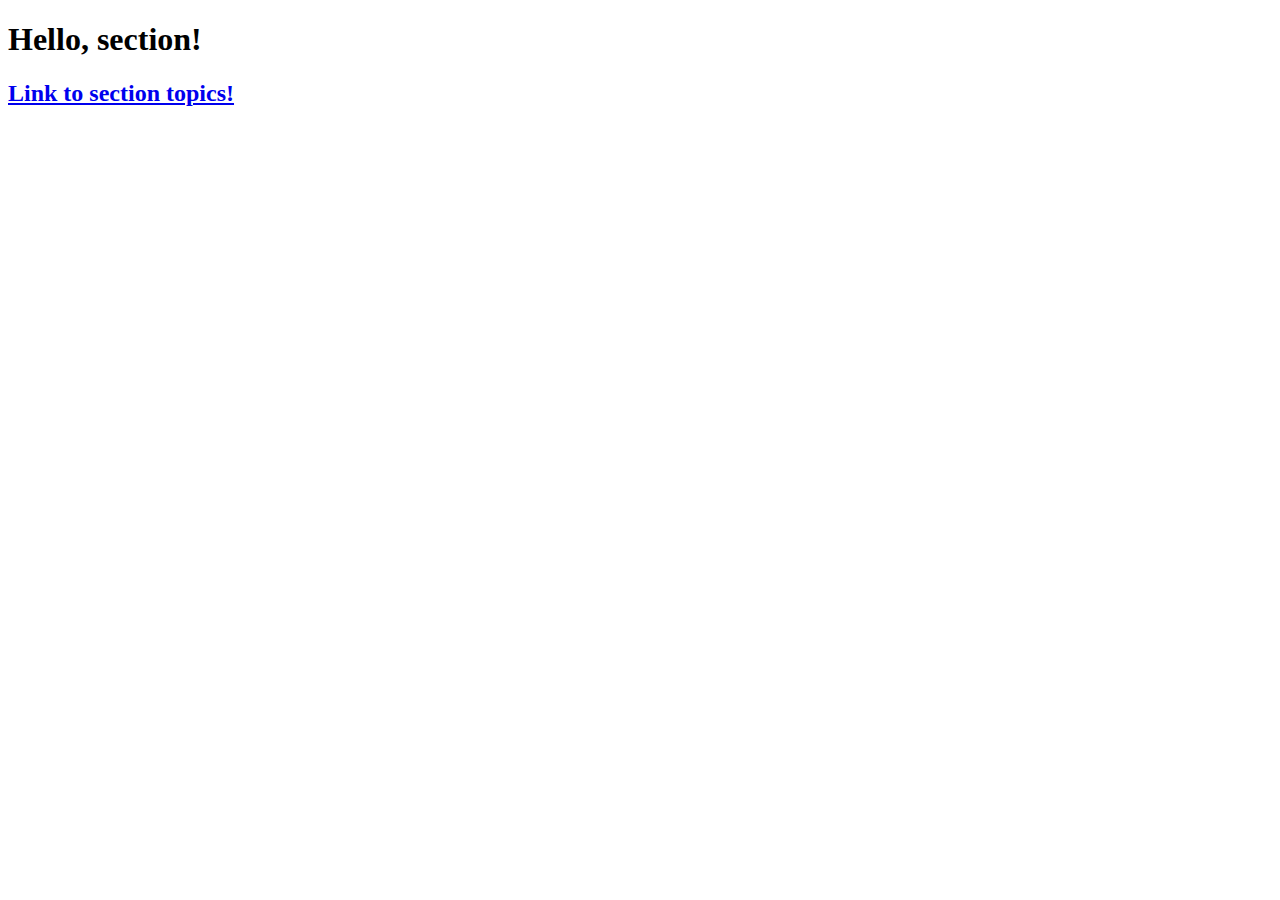
<file: less/7_html/index.html>
<!DOCTYPE html>
<html>
<head>
<title>Hello, section!</title>
<!-- <link rel="stylesheet" type="text/css" href="style.css"> -->
</head>
<body>
<h1>Hello, section!</h1>
<h2><a href="section_queue.html">Link to section topics!</a></h2>
</body>
</html>
</file>
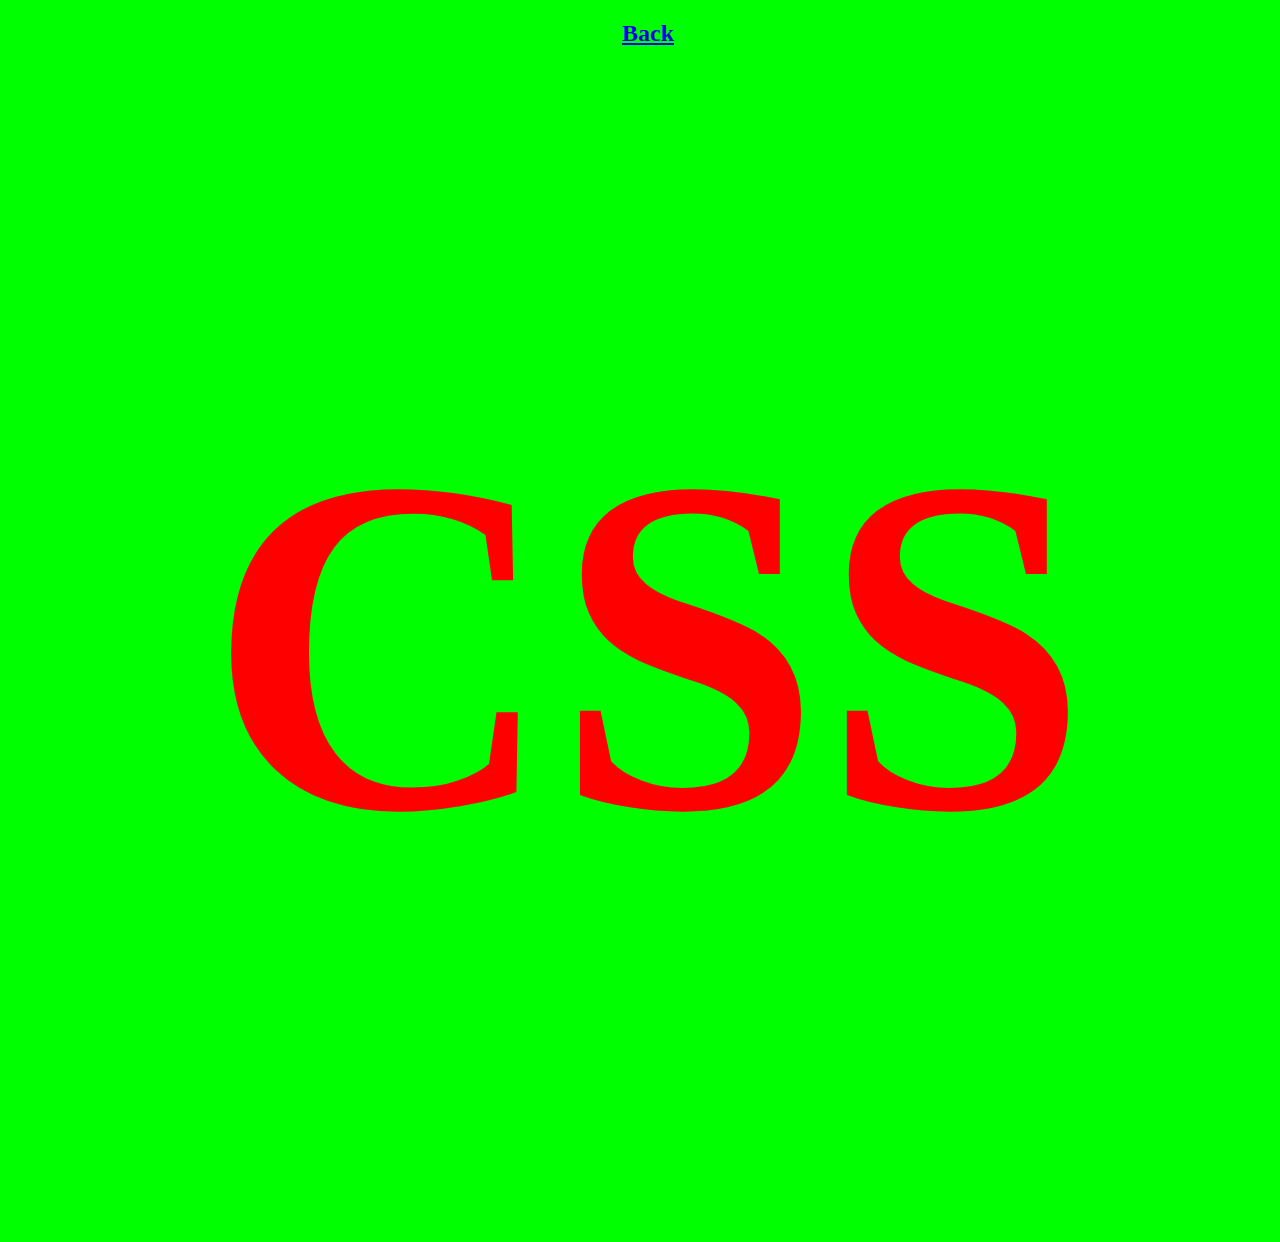
<file: less/7_html/css.html>
<!DOCTYPE html>
<html>
<head>
<title>CSS</title>
<link rel="stylesheet" type="text/css" href="style.css">
</head>
<body id="css_body">
<h2><a href="section_queue.html">Back</a></h2>
<h1 id="css_title">CSS</h1>
</body>
</html>
</file>
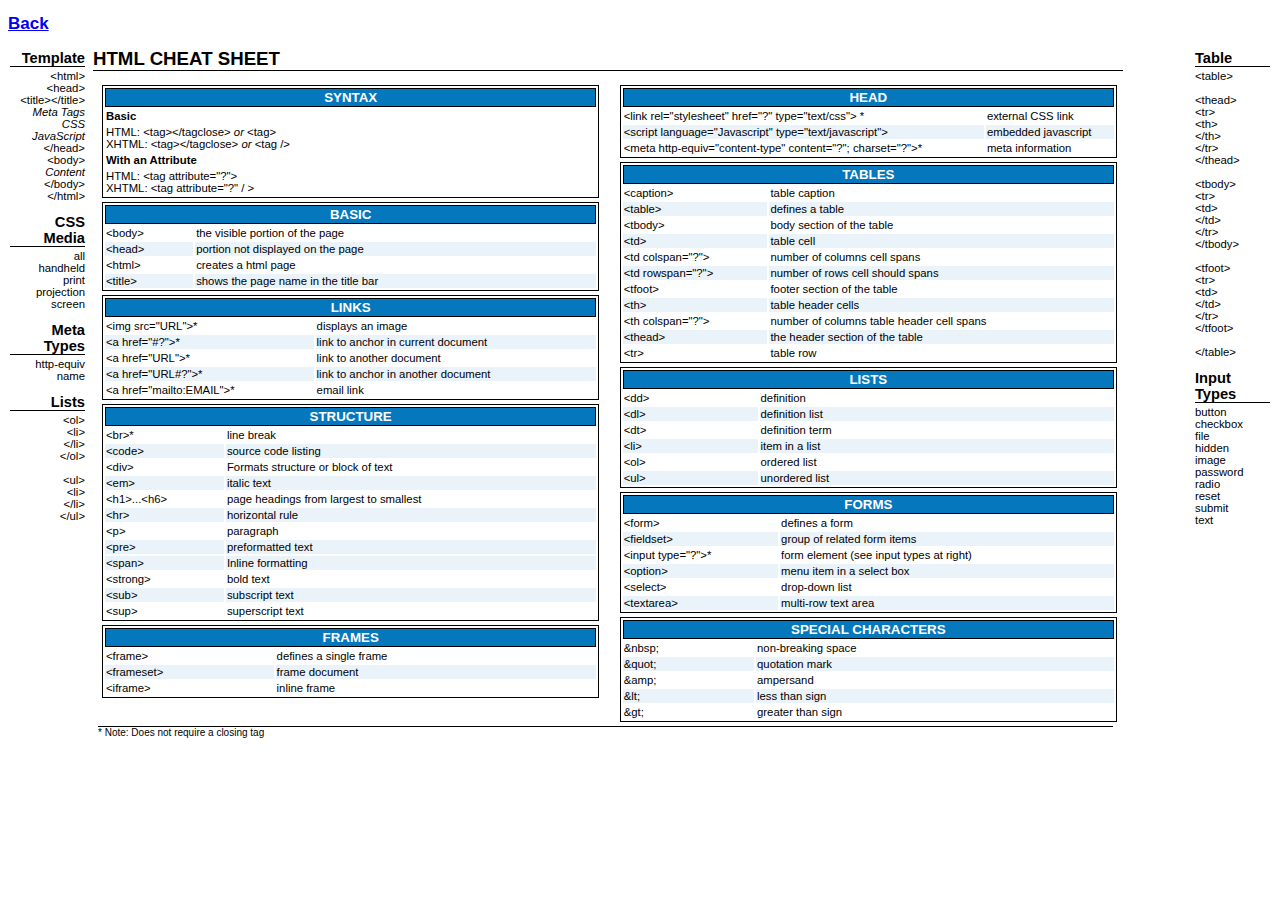
<file: less/7_html/html.html>
<!DOCTYPE html PUBLIC "-//W3C//DTD XHTML 1.0 Transitional//EN" "DTD/xhtml1-transitional.dtd">
<html><head><title>HTML</title>
<style type="text/css">
<!--
body {
	font-family: Arial, sans-serif;
	font-size: 8.5pt;
}

#wrapper {
	margin: 0px; 
	max-width: 1200px;
	background-color: #fff;
}

#heading {
	border-bottom: 1px solid #000;
	margin: 10px 85px 10px 85px;
}

#contentbox {
	margin-left: 90px;
	margin-right: 95px;
	top: 50px;
}		

#content1 {
	float: left;
	width:49%;
}

#content2 {
	float: right;
	width: 49%;
}

#sidebar1 {
		position: absolute;
		left:10px;
		width:75px;
		top:50px;
		text-align: right;
}

#sidebar2 {
	position: absolute;
	right:10px;
	width:75px;
	top:50px;
}

.section {
	border: 1px solid #000;
	margin: 4px;
	width: 100%;
}

.section th {
	border: 1px solid #000;
	color: #fff;
	background-color: #0577bd;
	font-size: 10pt;
	
}
.section td {
	font-family: Arial, sans-serif;
	font-size: 8.5pt;
	vertical-align: top;
	border: 0;
}
.evenrow {
	background-color: #eaf3fa;
}

h1 {
	margin: 0px;
	padding: 0px;
	font-size: 14pt;
}

h3 {
	margin: 0px 0px 3px 0px;
	padding: 0px;
	font-size: 11pt;
	border-bottom: 1px solid #000;
}

h4 {
	margin: 0px;
	padding: 0px;
	font-size: 10.5pt;
}

.exp {
	font-family: Arial, sans-serif;
	border-top: 1px solid #000;
	font-size: 7.5pt;
	clear: both;
	
}
.floatcontainer:after { 
	content: "."; 
	display: block; 
	height: 0; 
	clear: both; 
	visibility:hidden; 
}
hr {
	display: none;
	}
-->
</style>
</head>
<body>
<h2><a href="section_queue.html">Back</a></h2>
<div id="wrapper">
<div id="heading">
<h1>HTML CHEAT SHEET</h1>
</div>
<div id="contentbox">
<div id="content1">
<table border="1" class="section">
        <tr> 
          <th>SYNTAX</th>
        </tr>
        <tr> 
          <td><strong>Basic</strong></td>
		  <tr><td>
            HTML: &lt;tag&gt;&lt;/tagclose&gt;<em> or </em>&lt;tag&gt; <br /> 
            XHTML: &lt;tag&gt;&lt;/tagclose&gt; <em>or </em>&lt;tag
            /&gt; </td></tr>
            <tr><td><strong>With an Attribute</strong></td></tr>
             <tr><td>HTML: &lt;tag attribute=&quot;?&quot;&gt;<br />
            XHTML: &lt;tag attribute=&quot;?&quot; / &gt;</td>
        </tr>
      </table>
	       <table border="1" class="section">
        <tr> 
          <th colspan="2">BASIC</th>
        </tr>
        <tr> 
          <td>&lt;body&gt;</td>
          <td> the visible portion of the page</td>
        </tr>
        <tr class="evenrow"> 
          <td>&lt;head&gt;</td>
          <td>portion not displayed on the  page </td>
        </tr>
        <tr> 
          <td>&lt;html&gt;</td>
          <td>creates a html page </td>
        </tr>
        <tr class="evenrow"> 
          <td>&lt;title&gt;</td>
          <td>shows the page name in the title bar </td>
        </tr>
      </table>
	       <table border="1" class="section">
        <tr> 
          <th colspan="2">LINKS</th>
        </tr>
        <tr> 
          <td>&lt;img src=&quot;URL&quot;&gt;*</td>
          <td>displays an image</td>
        </tr>
        <tr class="evenrow"> 
          <td>&lt;a href=&quot;#?&quot;&gt;*</td>
          <td>link to anchor in current document</td>
        </tr>
        <tr> 
          <td>&lt;a href=&quot;URL&quot;&gt;*</td>
          <td>link to another document</td>
        </tr>
        <tr class="evenrow"> 
          <td>&lt;a href=&quot;URL#?&quot;&gt;*</td>
          <td>link to anchor in another document</td>
        </tr>
        <tr> 
          <td>&lt;a href=&quot;mailto:EMAIL&quot;&gt;*</td>
          <td>email link</td>
        </tr>
      </table>
	      <table border="1" class="section">
        <tr> 
          <th colspan="2">STRUCTURE</th>
        </tr>
        <tr> 
          <td>&lt;br&gt;*</td>
          <td>line break</td>
        </tr>
        <tr class="evenrow"> 
          <td>&lt;code&gt;</td>
          <td>source code listing</td>
        </tr>
        <tr> 
          <td>&lt;div&gt;</td>
          <td>Formats structure or block of text </td>
        </tr>
        <tr class="evenrow"> 
          <td>&lt;em&gt;</td>
          <td>italic text</td>
        </tr>
        <tr> 
          <td>&lt;h1&gt;...&lt;h6&gt;</td>
          <td>page headings from largest to smallest </td>
        </tr>
        <tr class="evenrow"> 
          <td>&lt;hr&gt;</td>
          <td>horizontal rule</td>
        </tr>
        <tr> 
          <td>&lt;p&gt;</td>
          <td>paragraph</td>
        </tr>
        <tr class="evenrow"> 
          <td>&lt;pre&gt;</td>
          <td>preformatted text</td>
        </tr>
        <tr class="evenrow"> 
          <td>&lt;span&gt;</td>
          <td>Inline formatting</td>
        </tr>
        <tr> 
          <td>&lt;strong&gt;</td>
          <td>bold text</td>
        </tr>
        <tr class="evenrow">
          <td>&lt;sub&gt;</td>
          <td>subscript text</td>
        </tr>
        <tr> 
          <td>&lt;sup&gt;</td>
          <td>superscript text</td>
        </tr>
      </table>
	 
      <table border="1" class="section">
        <tr> 
          <th colspan="2">FRAMES</th>
        </tr>
        <tr> 
          <td>&lt;frame&gt;</td>
          <td>defines a single frame </td>
        </tr>
        <tr class="evenrow"> 
          <td>&lt;frameset&gt;</td>
          <td>frame document</td>
        </tr>
        <tr> 
          <td>&lt;iframe&gt;</td>
          <td>inline frame</td>
        </tr>
      </table>
</div>

<div id="content2">

	<table border="1" class="section">
        <tr> 
          <th colspan="2">HEAD</th>
        </tr>
        <tr> 
          <td>&lt;link rel=&quot;stylesheet&quot; href=&quot;?&quot; type=&quot;text/css&quot;&gt; *</td>
          <td>external CSS link </td>
        </tr>
        <tr class="evenrow"> 
          <td>&lt;script language=&quot;Javascript&quot; type=&quot;text/javascript&quot;&gt;</td>
          <td>embedded javascript</td>
        </tr>
        <tr> 
          <td>&lt;meta http-equiv=&quot;content-type&quot; content=&quot;?&quot;;
            charset=&quot;?&quot;&gt;*</td>
          <td>meta information</td>
        </tr>
      </table>
	
      <table border="1" class="section">
        <tr> 
          <th colspan="2">TABLES</th>
        </tr>
        <tr> 
          <td>&lt;caption&gt;</td>
          <td>table caption</td>
        </tr>
        <tr class="evenrow"> 
          <td>&lt;table&gt;</td>
          <td>defines a table</td>
        </tr>
        <tr> 
          <td>&lt;tbody&gt;</td>
          <td>body section of the table</td>
        </tr>
        <tr class="evenrow"> 
          <td>&lt;td&gt;</td>
          <td>table cell</td>
        </tr>
        <tr> 
          <td>&lt;td colspan=&quot;?&quot;&gt;</td>
          <td>number of columns cell spans</td>
        </tr>
        <tr class="evenrow"> 
          <td>&lt;td rowspan=&quot;?&quot;&gt;</td>
          <td>number of rows cell should spans</td>
        </tr>
        <tr> 
          <td>&lt;tfoot&gt;</td>
          <td> footer section of the table</td>
        </tr>
        <tr class="evenrow"> 
          <td>&lt;th&gt;</td>
          <td>table header cells</td>
        </tr>
        <tr> 
          <td>&lt;th colspan=&quot;?&quot;&gt;</td>
          <td>number of columns table header cell  spans</td>
        </tr>
        <tr class="evenrow"> 
          <td>&lt;thead&gt;</td>
          <td>the header section of the table</td>
        </tr>
        <tr> 
          <td>&lt;tr&gt;</td>
          <td>table row</td>
        </tr>
      </table>
	
      <table border="1" class="section">
        <tr> 
          <th colspan="2">LISTS</th>
        </tr>
        <tr> 
          <td>&lt;dd&gt;</td>
          <td>definition</td>
        </tr>
        <tr class="evenrow"> 
          <td>&lt;dl&gt;</td>
          <td>definition list</td>
        </tr>
        <tr> 
          <td>&lt;dt&gt;</td>
          <td>definition term</td>
        </tr>
        <tr class="evenrow"> 
          <td>&lt;li&gt;</td>
          <td>item in a list </td>
        </tr>
        <tr> 
          <td>&lt;ol&gt;</td>
          <td>ordered list</td>
        </tr>
        <tr class="evenrow"> 
          <td>&lt;ul&gt;</td>
          <td>unordered list</td>
        </tr>
      </table>
	
      <table border="1" class="section">
        <tr> 
          <th colspan="2">FORMS</th>
        </tr>
        <tr> 
          <td>&lt;form&gt;</td>
          <td> defines a form</td>
        </tr>
        <tr class="evenrow"> 
          <td>&lt;fieldset&gt;</td>
          <td> group of related form items</td>
        </tr>
        <tr> 
          <td>&lt;input type=&quot;?&quot;&gt;*</td>
          <td>form element (see input types at right) </td>
        </tr>
        <tr class="evenrow">
          <td>&lt;option&gt;</td>
          <td>menu item in a select box </td>
        </tr>
        <tr>
          <td>&lt;select&gt;</td>
          <td>drop-down list</td>
        </tr>
        <tr class="evenrow"> 
          <td>&lt;textarea&gt;</td>
          <td>multi-row text area</td>
        </tr>
      </table>
	
      <table border="1" class="section">
        <tr> 
          <th colspan="2">SPECIAL CHARACTERS</th>
        </tr>
        <tr> 
          <td>&amp;nbsp;</td>
          <td> non-breaking space</td>
        </tr>
        <tr class="evenrow"> 
          <td>&amp;quot;</td>
          <td>quotation mark</td>
        </tr>
        <tr> 
          <td>&amp;amp;</td>
          <td>ampersand</td>
        </tr>
        <tr class="evenrow"> 
          <td>&amp;lt;</td>
          <td>less than sign</td>
        </tr>
        <tr> 
          <td>&amp;gt;</td>
          <td>greater than sign</td>
        </tr>
      </table>
</div>
<div class="floatcontainer">
<div class="exp">* Note: Does not require a closing 
      tag</div>
	  </div>
	</div>


<div id="sidebar1">
<h3>Template</h3><hr> 
      &lt;html&gt;<br> &lt;head&gt;<br> &lt;title&gt;&lt;/title&gt;<br> <em>Meta 
      Tags<br>
      CSS<br>
      JavaScript</em><br> &lt;/head&gt;<br> &lt;body&gt;<br> <em>Content</em><br> 
      &lt;/body&gt;<br> &lt;/html&gt; <br /> <br /> 
	  <h3>CSS Media</h3><hr> 
      all<br />
      handheld<br />
      print<br />
      projection<br />
      screen<br /> <br /> 
	  <h3>Meta Types</h3><hr> 
            http-equiv<br />
      name<br /> <br /> 
	  <h3>Lists</h3>
      <hr> &lt;ol&gt;<br /> &lt;li&gt;<br /> &lt;/li&gt;<br /> &lt;/ol&gt; <br /> 
      <br /> &lt;ul&gt;<br /> &lt;li&gt;<br /> &lt;/li&gt;<br /> &lt;/ul&gt;
</div>

<div id="sidebar2">
<h3>Table</h3>
      <hr> &lt;table&gt;<br /> <br /> &lt;thead&gt;<br /> &lt;tr&gt;<br /> &lt;th&gt;<br /> 
      &lt;/th&gt;<br /> &lt;/tr&gt;<br /> &lt;/thead&gt;<br /> <br /> &lt;tbody&gt;<br /> 
      &lt;tr&gt;<br /> &lt;td&gt;<br /> &lt;/td&gt;<br /> &lt;/tr&gt;<br /> &lt;/tbody&gt;<br /> 
      <br /> &lt;tfoot&gt;<br /> &lt;tr&gt;<br /> &lt;td&gt;<br /> &lt;/td&gt;<br /> 
      &lt;/tr&gt;<br /> &lt;/tfoot&gt;<br /> <br /> &lt;/table&gt; <br /> <br /> 
      <h3>Input Types</h3>
      <hr>
      button<br />
      checkbox<br />
      file<br />
      hidden<br />
      image<br />
      password<br />
      radio<br />
      reset<br />
      submit<br />
      text<br />	
</div>
</div>
</body>
</html>
</file>
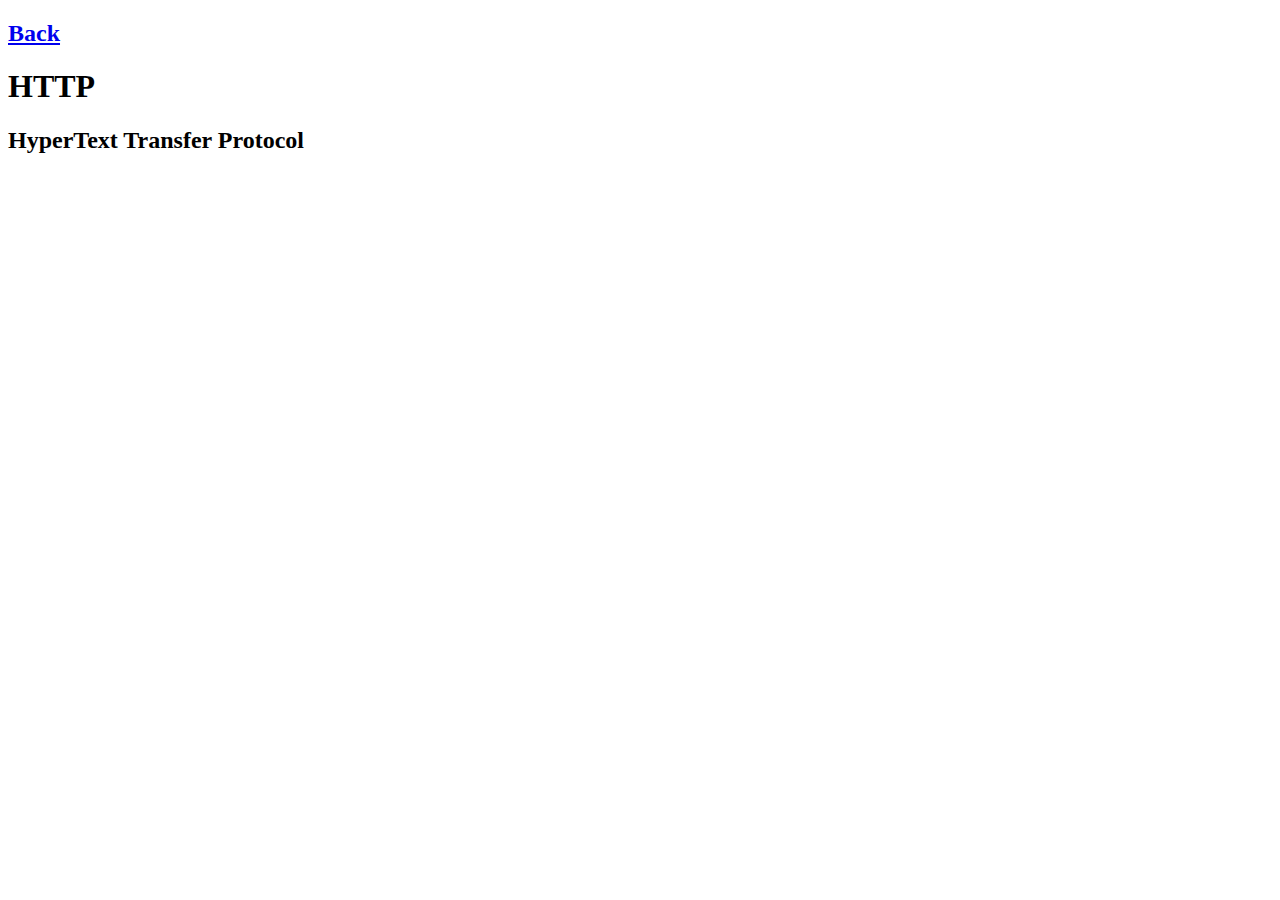
<file: less/7_html/http.html>
<!DOCTYPE html>
<html>
<head>
<title>HTTP</title>
</head>
<body>
<h2><a href="section_queue.html">Back</a></h2>
<h1>HTTP</h1>
<h2>HyperText Transfer Protocol</h2>
<br />
<br />
<div class="videoblock">
<div class="content">
<iframe width="854" height="480" src="//www.youtube.com/embed/UHi51P-qViY?rel=0&amp;start=1657&amp;end=2190" frameborder="0" allowfullscreen></iframe>
</div>
</div>
</body>
</html>
</file>
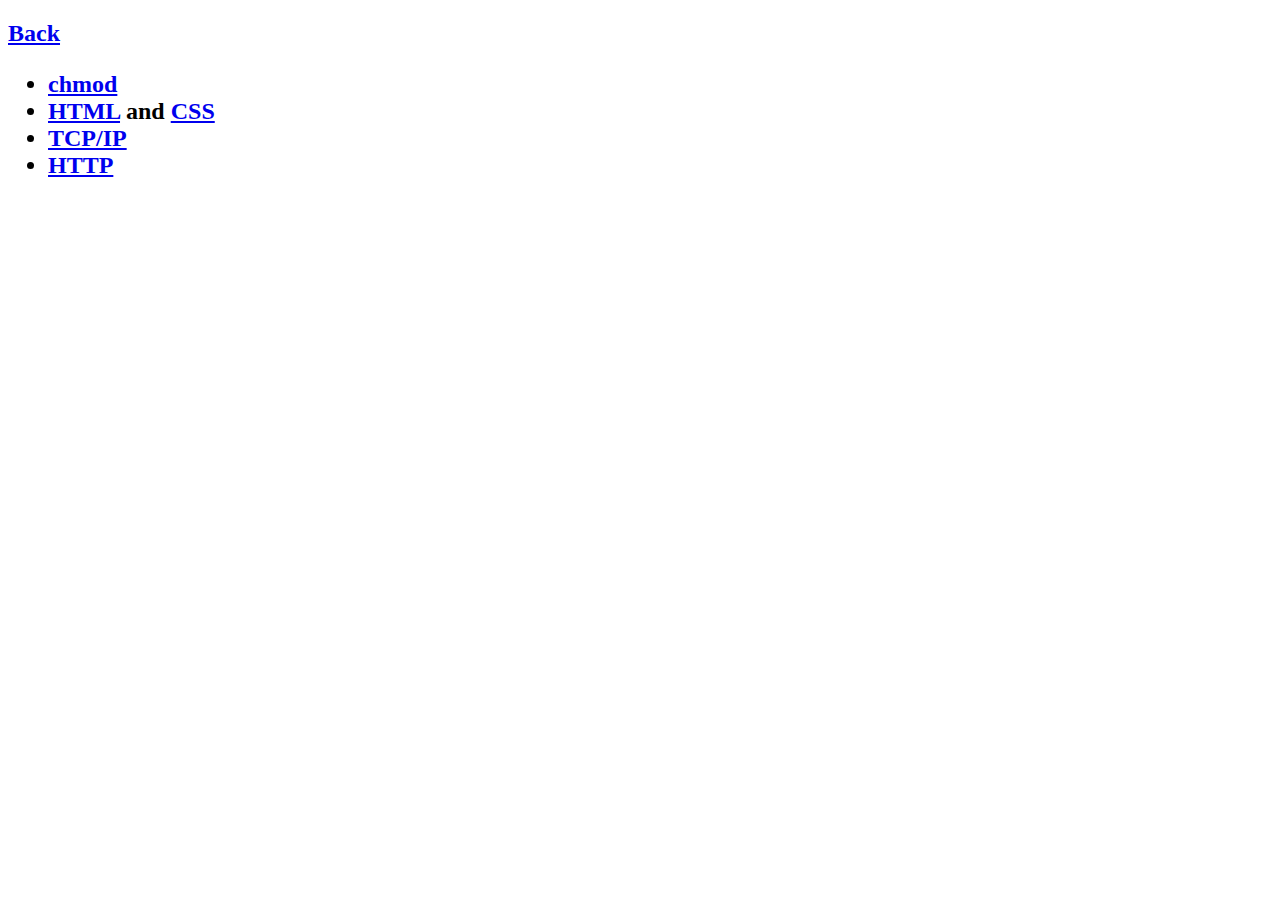
<file: less/7_html/section_queue.html>
<!DOCTYPE html>
<html>
<head>
    <title>section queue</title>
</head>
<body>
    <h2><a href="index.html">Back</a></h2>
    <h2><ul>
        <li><a href="chmod.html">chmod</a></li>
        <li><a href="html.html">HTML</a> and <a href="css.html">CSS</a></li>
        <li><a href="tcpip.html">TCP/IP</a></li>
        <li><a href="http.html">HTTP</a></li>
    </ul></h2>
</body>
</html>
</file>
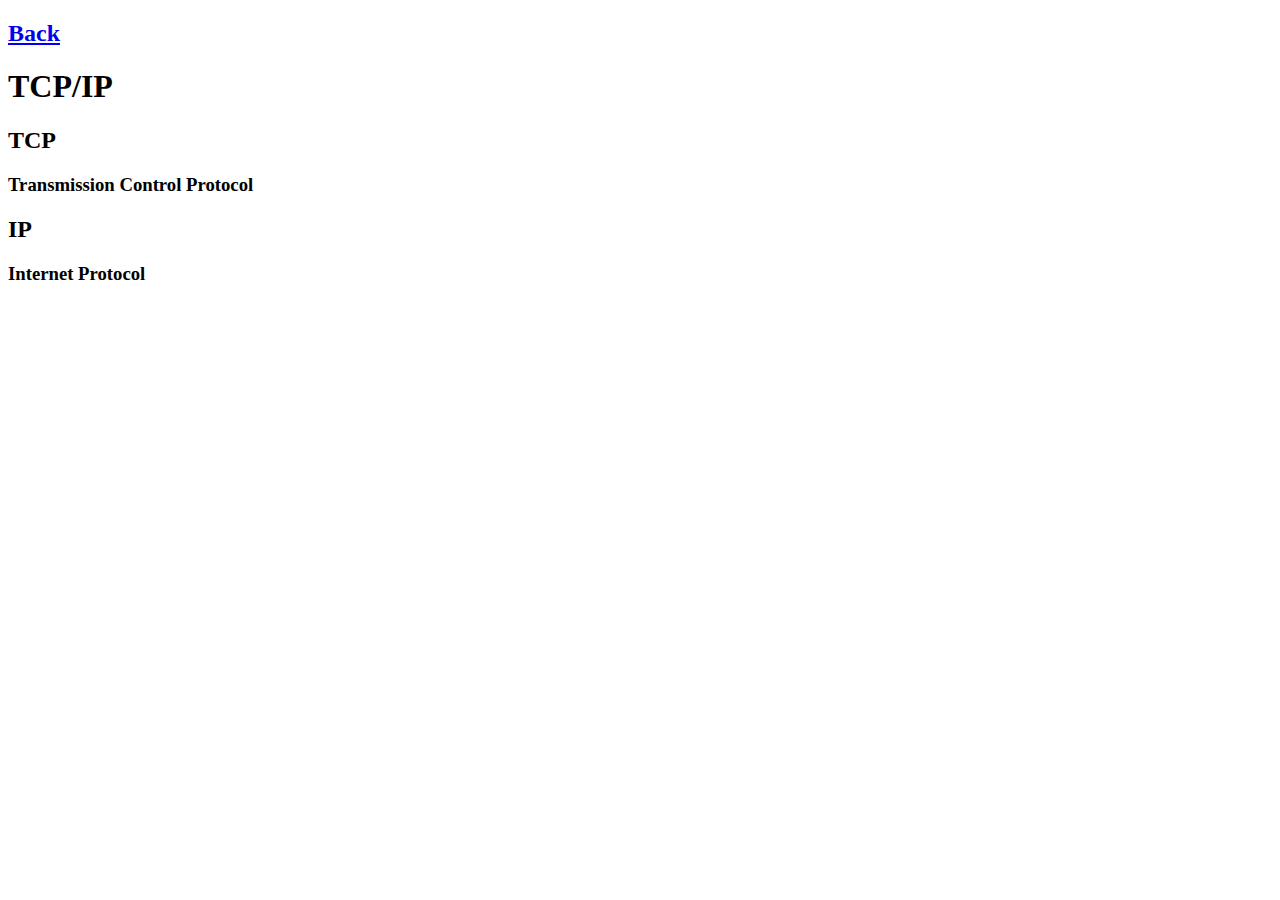
<file: less/7_html/tcpip.html>
<!DOCTYPE html>
<html>
<head>
<title>TCP/IP</title>
</head>
<body>
<h2><a href="section_queue.html">Back</a></h2>
<h1>TCP/IP</h1>
<h2>TCP</h2>
<h3><li>Transmission Control Protocol</li></h3>
<h2>IP</h2>
<h3><li>Internet Protocol</li></h3>

<div class="videoblock">
<div class="content">
<iframe width="854" height="480" src="//www.youtube.com/embed/UHi51P-qViY?rel=0&amp;start=854&amp;end=1220" frameborder="0" allowfullscreen></iframe>
</div>
</div>
</body>
</html>
</file>
<file: less/7_html/style.css>
body {
    background-color: lightblue;
    text-align: center;
    width: 100%;
}

h1 {
    color: navy;
}

#css_body {
    background-color: #00FF00;
}

#css_title {
    width: 100%;
    animation: blinker 1s linear infinite;
    font-size: 3000%;
    color: #FF0000;
}

@keyframes blinker {  
  50% { opacity: 0.0; }
}
</file>
